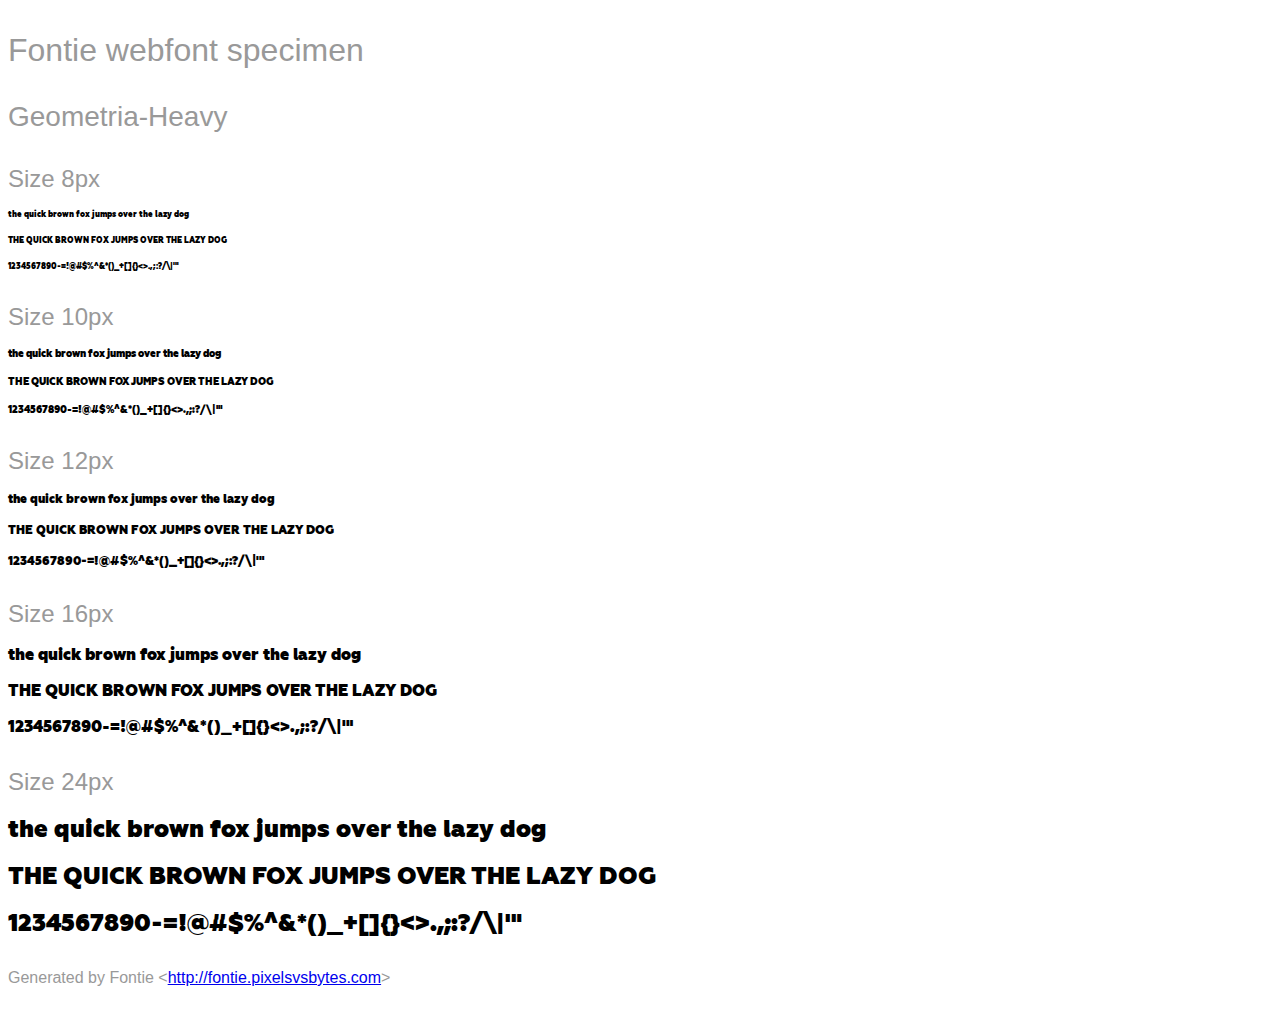
<file: fonts/Geometria-Heavy.html>
<html>
<head>
    <style>
        /* INFO We recommend to use @import or the link tag to include the
                font-face definition into your page.
           NOTE Some browsers block access to CSS rules in external files if the
                page is not loaded via HTTP. Therefore the Font Smoothie script
                will not work if you open this page as a local file. */
        @import url('Geometria.css');

        /* INFO Just some other styles to beautify the page ;) */
        body {
            font-family: sans-serif;
            color: #999;
            white-space: nowrap;
        }
        h1 {
            font-size: 2rem;
            font-weight: normal;
            margin: 2rem 0 1rem 0;
        }
        h2 {
            font-size: 1.75rem;
            font-weight: normal;
            margin: 2rem 0 1rem 0;
        }
        h3 {
            font-size: 1.5rem;
            font-weight: normal;
            margin: 2rem 0 1rem 0;
        }
        p {
            margin: 2rem 0;
        }
        div p {
            font-family: 'Geometria';
            font-weight: 900;
            font-style: normal;
            color: #000;
            margin: 1rem 0;
        }
    </style>
    <title>Geometria &mdash; Fontie webfont specimen</title>
</head>

<body>
    <h1>Fontie webfont specimen</h1>
    <h2>Geometria-Heavy</h2>
    <div style="font-size:8px">
        <h3>Size 8px</h3>
        <p>the quick brown fox jumps over the lazy dog</p>
        <p>THE QUICK BROWN FOX JUMPS OVER THE LAZY DOG</p>
        <p>1234567890-=!@#$%^&amp;*()_+[]{}&lt;&gt;.,;:?/\|'"</p>
    </div>
    <div style="font-size:10px">
        <h3>Size 10px</h3>
        <p>the quick brown fox jumps over the lazy dog</p>
        <p>THE QUICK BROWN FOX JUMPS OVER THE LAZY DOG</p>
        <p>1234567890-=!@#$%^&amp;*()_+[]{}&lt;&gt;.,;:?/\|'"</p>
    </div>
    <div style="font-size:12px">
        <h3>Size 12px</h3>
        <p>the quick brown fox jumps over the lazy dog</p>
        <p>THE QUICK BROWN FOX JUMPS OVER THE LAZY DOG</p>
        <p>1234567890-=!@#$%^&amp;*()_+[]{}&lt;&gt;.,;:?/\|'"</p>
    </div>
    <div style="font-size:16px">
        <h3>Size 16px</h3>
        <p>the quick brown fox jumps over the lazy dog</p>
        <p>THE QUICK BROWN FOX JUMPS OVER THE LAZY DOG</p>
        <p>1234567890-=!@#$%^&amp;*()_+[]{}&lt;&gt;.,;:?/\|'"</p>
    </div>
    <div style="font-size:24px">
        <h3>Size 24px</h3>
        <p>the quick brown fox jumps over the lazy dog</p>
        <p>THE QUICK BROWN FOX JUMPS OVER THE LAZY DOG</p>
        <p>1234567890-=!@#$%^&amp;*()_+[]{}&lt;&gt;.,;:?/\|'"</p>
    </div>
    <p>Generated by Fontie &lt;<a href="http://fontie.pixelsvsbytes.com">http://fontie.pixelsvsbytes.com</a>&gt;</p>
</body>

</html>
</file>
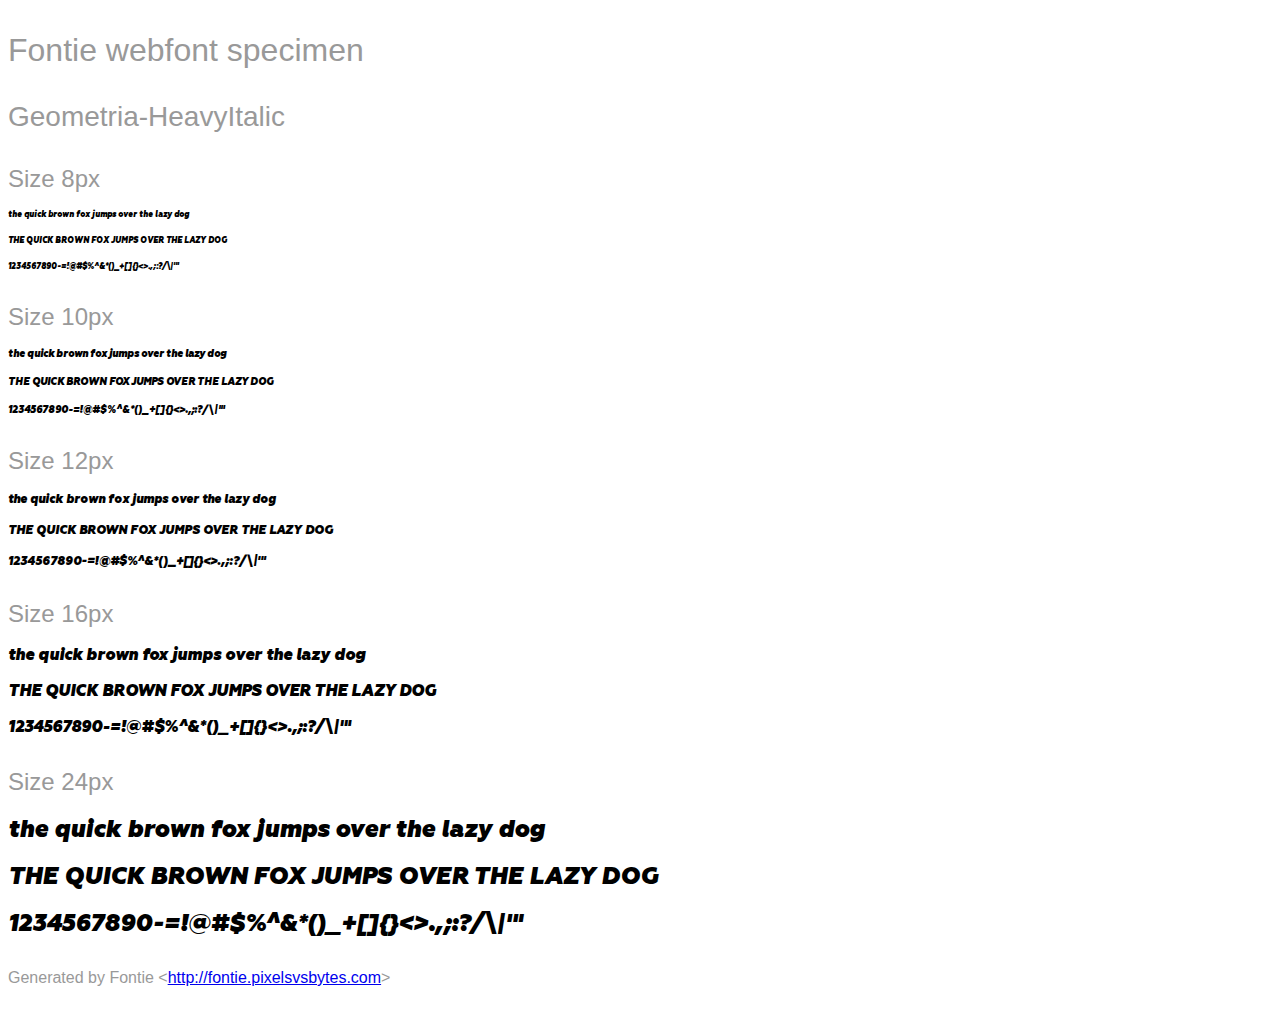
<file: fonts/Geometria-HeavyItalic.html>
<html>
<head>
    <style>
        /* INFO We recommend to use @import or the link tag to include the
                font-face definition into your page.
           NOTE Some browsers block access to CSS rules in external files if the
                page is not loaded via HTTP. Therefore the Font Smoothie script
                will not work if you open this page as a local file. */
        @import url('Geometria.css');

        /* INFO Just some other styles to beautify the page ;) */
        body {
            font-family: sans-serif;
            color: #999;
            white-space: nowrap;
        }
        h1 {
            font-size: 2rem;
            font-weight: normal;
            margin: 2rem 0 1rem 0;
        }
        h2 {
            font-size: 1.75rem;
            font-weight: normal;
            margin: 2rem 0 1rem 0;
        }
        h3 {
            font-size: 1.5rem;
            font-weight: normal;
            margin: 2rem 0 1rem 0;
        }
        p {
            margin: 2rem 0;
        }
        div p {
            font-family: 'Geometria';
            font-weight: 900;
            font-style: italic;
            color: #000;
            margin: 1rem 0;
        }
    </style>
    <title>Geometria &mdash; Fontie webfont specimen</title>
</head>

<body>
    <h1>Fontie webfont specimen</h1>
    <h2>Geometria-HeavyItalic</h2>
    <div style="font-size:8px">
        <h3>Size 8px</h3>
        <p>the quick brown fox jumps over the lazy dog</p>
        <p>THE QUICK BROWN FOX JUMPS OVER THE LAZY DOG</p>
        <p>1234567890-=!@#$%^&amp;*()_+[]{}&lt;&gt;.,;:?/\|'"</p>
    </div>
    <div style="font-size:10px">
        <h3>Size 10px</h3>
        <p>the quick brown fox jumps over the lazy dog</p>
        <p>THE QUICK BROWN FOX JUMPS OVER THE LAZY DOG</p>
        <p>1234567890-=!@#$%^&amp;*()_+[]{}&lt;&gt;.,;:?/\|'"</p>
    </div>
    <div style="font-size:12px">
        <h3>Size 12px</h3>
        <p>the quick brown fox jumps over the lazy dog</p>
        <p>THE QUICK BROWN FOX JUMPS OVER THE LAZY DOG</p>
        <p>1234567890-=!@#$%^&amp;*()_+[]{}&lt;&gt;.,;:?/\|'"</p>
    </div>
    <div style="font-size:16px">
        <h3>Size 16px</h3>
        <p>the quick brown fox jumps over the lazy dog</p>
        <p>THE QUICK BROWN FOX JUMPS OVER THE LAZY DOG</p>
        <p>1234567890-=!@#$%^&amp;*()_+[]{}&lt;&gt;.,;:?/\|'"</p>
    </div>
    <div style="font-size:24px">
        <h3>Size 24px</h3>
        <p>the quick brown fox jumps over the lazy dog</p>
        <p>THE QUICK BROWN FOX JUMPS OVER THE LAZY DOG</p>
        <p>1234567890-=!@#$%^&amp;*()_+[]{}&lt;&gt;.,;:?/\|'"</p>
    </div>
    <p>Generated by Fontie &lt;<a href="http://fontie.pixelsvsbytes.com">http://fontie.pixelsvsbytes.com</a>&gt;</p>
</body>

</html>
</file>
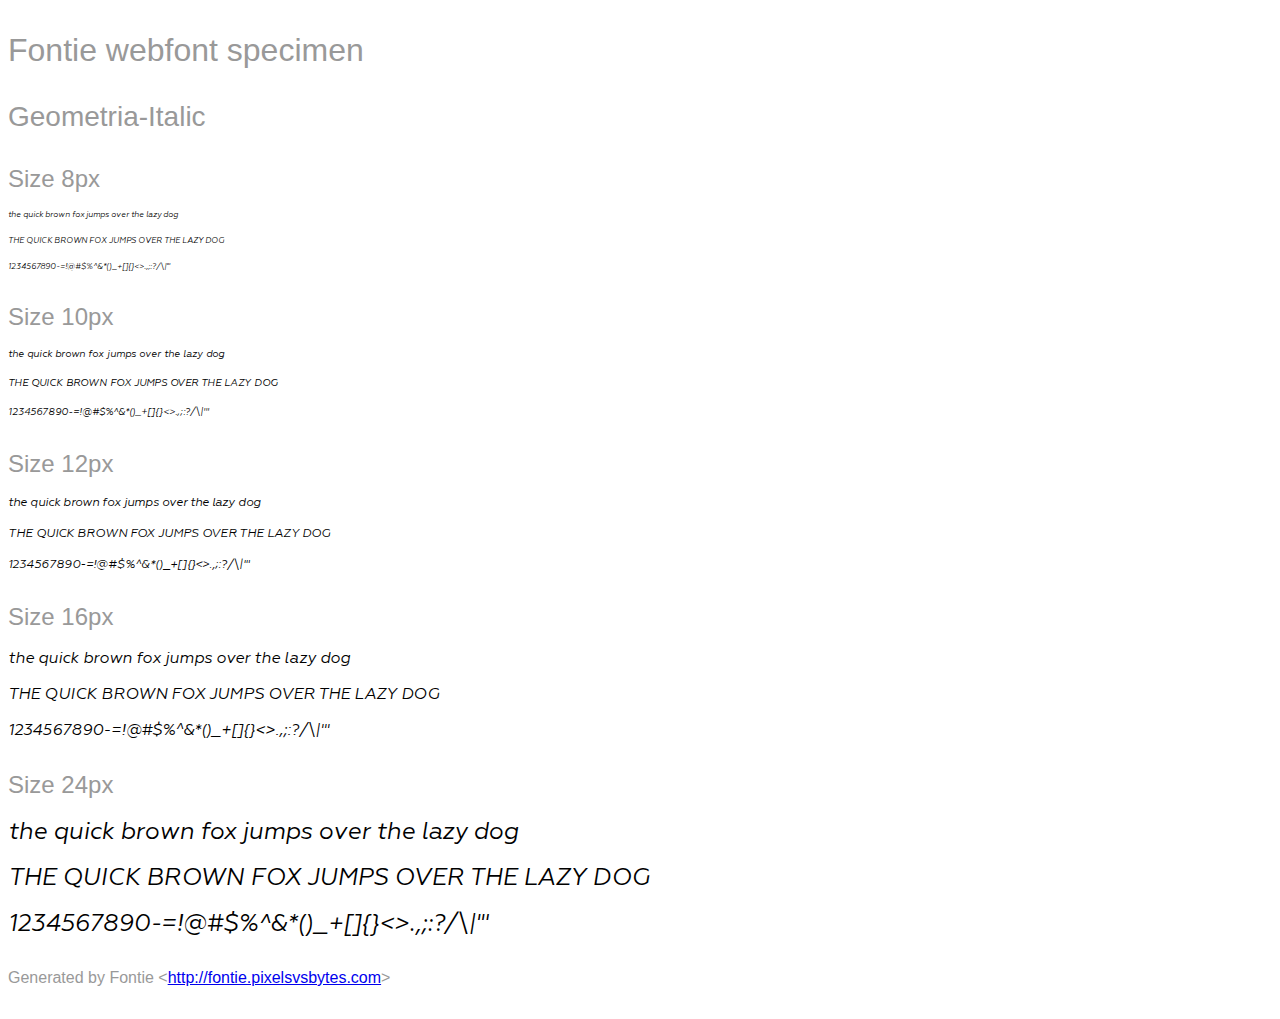
<file: fonts/Geometria-Italic.html>
<html>
<head>
    <style>
        /* INFO We recommend to use @import or the link tag to include the
                font-face definition into your page.
           NOTE Some browsers block access to CSS rules in external files if the
                page is not loaded via HTTP. Therefore the Font Smoothie script
                will not work if you open this page as a local file. */
        @import url('Geometria.css');

        /* INFO Just some other styles to beautify the page ;) */
        body {
            font-family: sans-serif;
            color: #999;
            white-space: nowrap;
        }
        h1 {
            font-size: 2rem;
            font-weight: normal;
            margin: 2rem 0 1rem 0;
        }
        h2 {
            font-size: 1.75rem;
            font-weight: normal;
            margin: 2rem 0 1rem 0;
        }
        h3 {
            font-size: 1.5rem;
            font-weight: normal;
            margin: 2rem 0 1rem 0;
        }
        p {
            margin: 2rem 0;
        }
        div p {
            font-family: 'Geometria';
            font-weight: 400;
            font-style: italic;
            color: #000;
            margin: 1rem 0;
        }
    </style>
    <title>Geometria &mdash; Fontie webfont specimen</title>
</head>

<body>
    <h1>Fontie webfont specimen</h1>
    <h2>Geometria-Italic</h2>
    <div style="font-size:8px">
        <h3>Size 8px</h3>
        <p>the quick brown fox jumps over the lazy dog</p>
        <p>THE QUICK BROWN FOX JUMPS OVER THE LAZY DOG</p>
        <p>1234567890-=!@#$%^&amp;*()_+[]{}&lt;&gt;.,;:?/\|'"</p>
    </div>
    <div style="font-size:10px">
        <h3>Size 10px</h3>
        <p>the quick brown fox jumps over the lazy dog</p>
        <p>THE QUICK BROWN FOX JUMPS OVER THE LAZY DOG</p>
        <p>1234567890-=!@#$%^&amp;*()_+[]{}&lt;&gt;.,;:?/\|'"</p>
    </div>
    <div style="font-size:12px">
        <h3>Size 12px</h3>
        <p>the quick brown fox jumps over the lazy dog</p>
        <p>THE QUICK BROWN FOX JUMPS OVER THE LAZY DOG</p>
        <p>1234567890-=!@#$%^&amp;*()_+[]{}&lt;&gt;.,;:?/\|'"</p>
    </div>
    <div style="font-size:16px">
        <h3>Size 16px</h3>
        <p>the quick brown fox jumps over the lazy dog</p>
        <p>THE QUICK BROWN FOX JUMPS OVER THE LAZY DOG</p>
        <p>1234567890-=!@#$%^&amp;*()_+[]{}&lt;&gt;.,;:?/\|'"</p>
    </div>
    <div style="font-size:24px">
        <h3>Size 24px</h3>
        <p>the quick brown fox jumps over the lazy dog</p>
        <p>THE QUICK BROWN FOX JUMPS OVER THE LAZY DOG</p>
        <p>1234567890-=!@#$%^&amp;*()_+[]{}&lt;&gt;.,;:?/\|'"</p>
    </div>
    <p>Generated by Fontie &lt;<a href="http://fontie.pixelsvsbytes.com">http://fontie.pixelsvsbytes.com</a>&gt;</p>
</body>

</html>
</file>
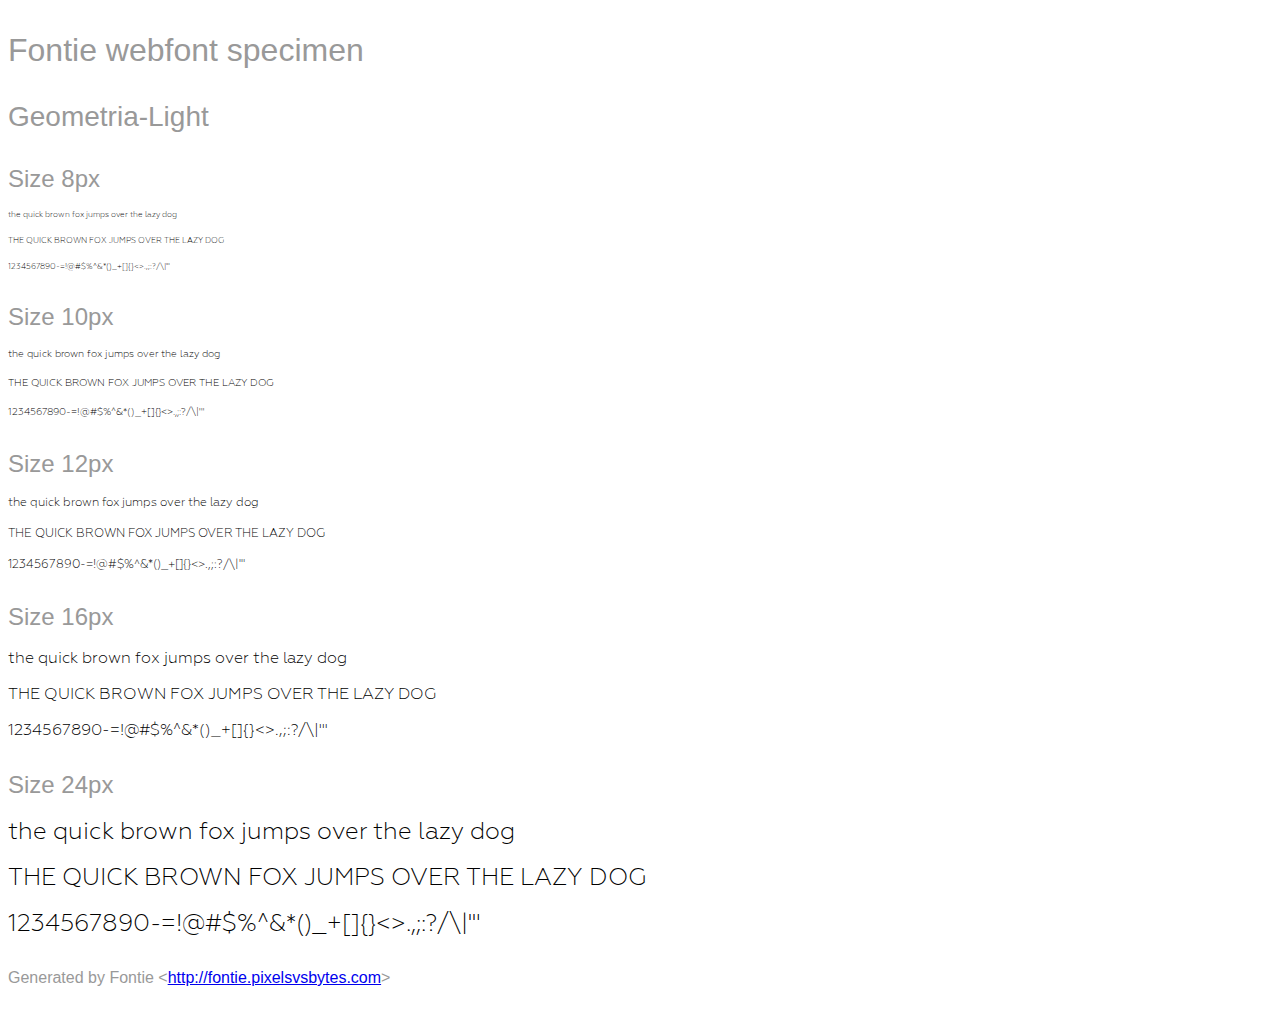
<file: fonts/Geometria-Light.html>
<html>
<head>
    <style>
        /* INFO We recommend to use @import or the link tag to include the
                font-face definition into your page.
           NOTE Some browsers block access to CSS rules in external files if the
                page is not loaded via HTTP. Therefore the Font Smoothie script
                will not work if you open this page as a local file. */
        @import url('Geometria.css');

        /* INFO Just some other styles to beautify the page ;) */
        body {
            font-family: sans-serif;
            color: #999;
            white-space: nowrap;
        }
        h1 {
            font-size: 2rem;
            font-weight: normal;
            margin: 2rem 0 1rem 0;
        }
        h2 {
            font-size: 1.75rem;
            font-weight: normal;
            margin: 2rem 0 1rem 0;
        }
        h3 {
            font-size: 1.5rem;
            font-weight: normal;
            margin: 2rem 0 1rem 0;
        }
        p {
            margin: 2rem 0;
        }
        div p {
            font-family: 'Geometria';
            font-weight: 300;
            font-style: normal;
            color: #000;
            margin: 1rem 0;
        }
    </style>
    <title>Geometria &mdash; Fontie webfont specimen</title>
</head>

<body>
    <h1>Fontie webfont specimen</h1>
    <h2>Geometria-Light</h2>
    <div style="font-size:8px">
        <h3>Size 8px</h3>
        <p>the quick brown fox jumps over the lazy dog</p>
        <p>THE QUICK BROWN FOX JUMPS OVER THE LAZY DOG</p>
        <p>1234567890-=!@#$%^&amp;*()_+[]{}&lt;&gt;.,;:?/\|'"</p>
    </div>
    <div style="font-size:10px">
        <h3>Size 10px</h3>
        <p>the quick brown fox jumps over the lazy dog</p>
        <p>THE QUICK BROWN FOX JUMPS OVER THE LAZY DOG</p>
        <p>1234567890-=!@#$%^&amp;*()_+[]{}&lt;&gt;.,;:?/\|'"</p>
    </div>
    <div style="font-size:12px">
        <h3>Size 12px</h3>
        <p>the quick brown fox jumps over the lazy dog</p>
        <p>THE QUICK BROWN FOX JUMPS OVER THE LAZY DOG</p>
        <p>1234567890-=!@#$%^&amp;*()_+[]{}&lt;&gt;.,;:?/\|'"</p>
    </div>
    <div style="font-size:16px">
        <h3>Size 16px</h3>
        <p>the quick brown fox jumps over the lazy dog</p>
        <p>THE QUICK BROWN FOX JUMPS OVER THE LAZY DOG</p>
        <p>1234567890-=!@#$%^&amp;*()_+[]{}&lt;&gt;.,;:?/\|'"</p>
    </div>
    <div style="font-size:24px">
        <h3>Size 24px</h3>
        <p>the quick brown fox jumps over the lazy dog</p>
        <p>THE QUICK BROWN FOX JUMPS OVER THE LAZY DOG</p>
        <p>1234567890-=!@#$%^&amp;*()_+[]{}&lt;&gt;.,;:?/\|'"</p>
    </div>
    <p>Generated by Fontie &lt;<a href="http://fontie.pixelsvsbytes.com">http://fontie.pixelsvsbytes.com</a>&gt;</p>
</body>

</html>
</file>
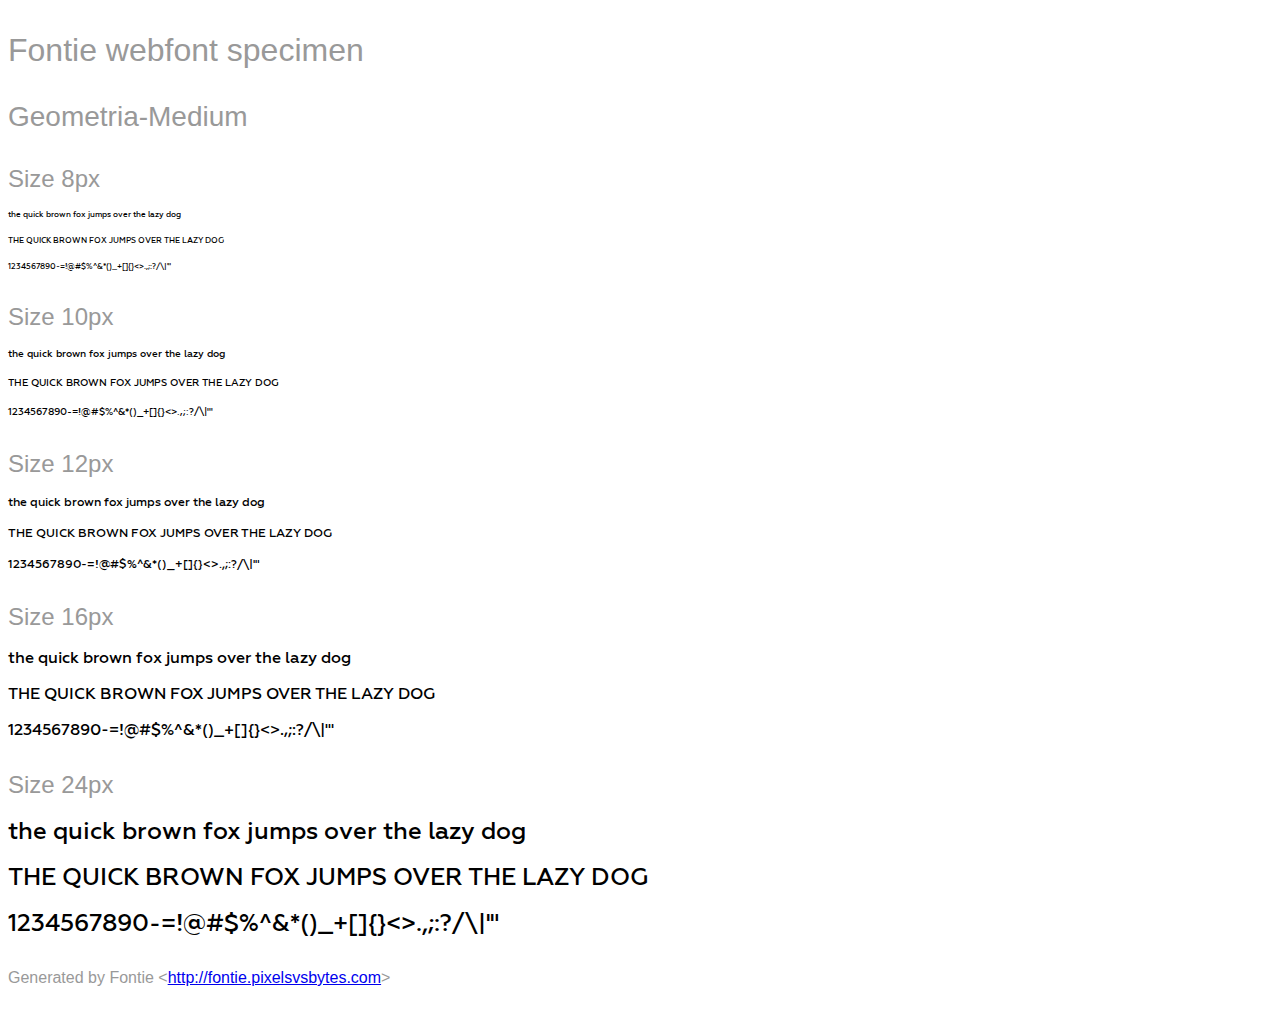
<file: fonts/Geometria-Medium.html>
<html>
<head>
    <style>
        /* INFO We recommend to use @import or the link tag to include the
                font-face definition into your page.
           NOTE Some browsers block access to CSS rules in external files if the
                page is not loaded via HTTP. Therefore the Font Smoothie script
                will not work if you open this page as a local file. */
        @import url('Geometria.css');

        /* INFO Just some other styles to beautify the page ;) */
        body {
            font-family: sans-serif;
            color: #999;
            white-space: nowrap;
        }
        h1 {
            font-size: 2rem;
            font-weight: normal;
            margin: 2rem 0 1rem 0;
        }
        h2 {
            font-size: 1.75rem;
            font-weight: normal;
            margin: 2rem 0 1rem 0;
        }
        h3 {
            font-size: 1.5rem;
            font-weight: normal;
            margin: 2rem 0 1rem 0;
        }
        p {
            margin: 2rem 0;
        }
        div p {
            font-family: 'Geometria';
            font-weight: 500;
            font-style: normal;
            color: #000;
            margin: 1rem 0;
        }
    </style>
    <title>Geometria &mdash; Fontie webfont specimen</title>
</head>

<body>
    <h1>Fontie webfont specimen</h1>
    <h2>Geometria-Medium</h2>
    <div style="font-size:8px">
        <h3>Size 8px</h3>
        <p>the quick brown fox jumps over the lazy dog</p>
        <p>THE QUICK BROWN FOX JUMPS OVER THE LAZY DOG</p>
        <p>1234567890-=!@#$%^&amp;*()_+[]{}&lt;&gt;.,;:?/\|'"</p>
    </div>
    <div style="font-size:10px">
        <h3>Size 10px</h3>
        <p>the quick brown fox jumps over the lazy dog</p>
        <p>THE QUICK BROWN FOX JUMPS OVER THE LAZY DOG</p>
        <p>1234567890-=!@#$%^&amp;*()_+[]{}&lt;&gt;.,;:?/\|'"</p>
    </div>
    <div style="font-size:12px">
        <h3>Size 12px</h3>
        <p>the quick brown fox jumps over the lazy dog</p>
        <p>THE QUICK BROWN FOX JUMPS OVER THE LAZY DOG</p>
        <p>1234567890-=!@#$%^&amp;*()_+[]{}&lt;&gt;.,;:?/\|'"</p>
    </div>
    <div style="font-size:16px">
        <h3>Size 16px</h3>
        <p>the quick brown fox jumps over the lazy dog</p>
        <p>THE QUICK BROWN FOX JUMPS OVER THE LAZY DOG</p>
        <p>1234567890-=!@#$%^&amp;*()_+[]{}&lt;&gt;.,;:?/\|'"</p>
    </div>
    <div style="font-size:24px">
        <h3>Size 24px</h3>
        <p>the quick brown fox jumps over the lazy dog</p>
        <p>THE QUICK BROWN FOX JUMPS OVER THE LAZY DOG</p>
        <p>1234567890-=!@#$%^&amp;*()_+[]{}&lt;&gt;.,;:?/\|'"</p>
    </div>
    <p>Generated by Fontie &lt;<a href="http://fontie.pixelsvsbytes.com">http://fontie.pixelsvsbytes.com</a>&gt;</p>
</body>

</html>
</file>
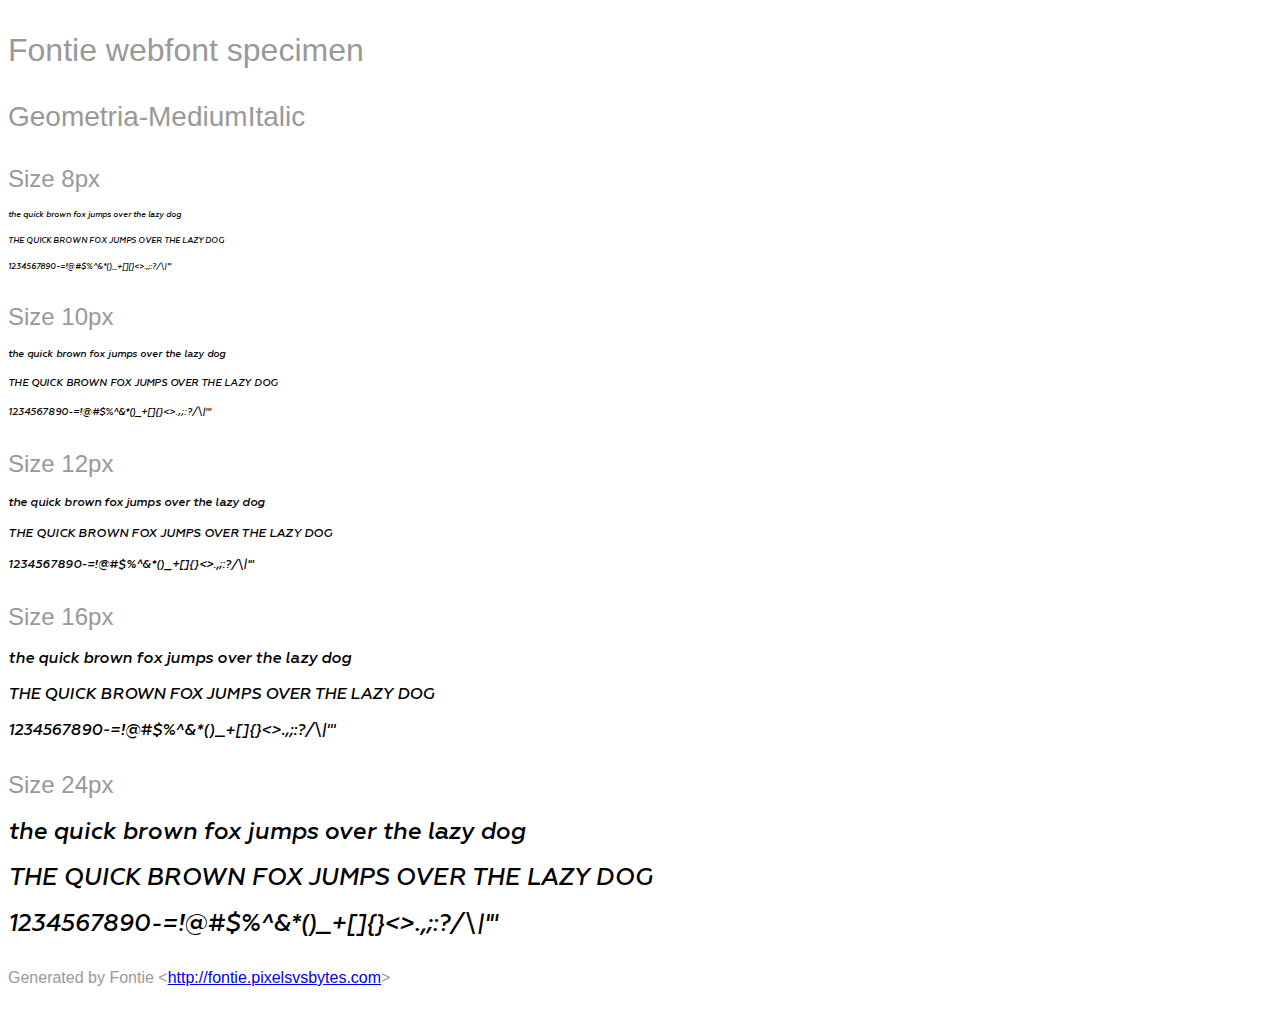
<file: fonts/Geometria-MediumItalic.html>
<html>
<head>
    <style>
        /* INFO We recommend to use @import or the link tag to include the
                font-face definition into your page.
           NOTE Some browsers block access to CSS rules in external files if the
                page is not loaded via HTTP. Therefore the Font Smoothie script
                will not work if you open this page as a local file. */
        @import url('Geometria.css');

        /* INFO Just some other styles to beautify the page ;) */
        body {
            font-family: sans-serif;
            color: #999;
            white-space: nowrap;
        }
        h1 {
            font-size: 2rem;
            font-weight: normal;
            margin: 2rem 0 1rem 0;
        }
        h2 {
            font-size: 1.75rem;
            font-weight: normal;
            margin: 2rem 0 1rem 0;
        }
        h3 {
            font-size: 1.5rem;
            font-weight: normal;
            margin: 2rem 0 1rem 0;
        }
        p {
            margin: 2rem 0;
        }
        div p {
            font-family: 'Geometria';
            font-weight: 500;
            font-style: italic;
            color: #000;
            margin: 1rem 0;
        }
    </style>
    <title>Geometria &mdash; Fontie webfont specimen</title>
</head>

<body>
    <h1>Fontie webfont specimen</h1>
    <h2>Geometria-MediumItalic</h2>
    <div style="font-size:8px">
        <h3>Size 8px</h3>
        <p>the quick brown fox jumps over the lazy dog</p>
        <p>THE QUICK BROWN FOX JUMPS OVER THE LAZY DOG</p>
        <p>1234567890-=!@#$%^&amp;*()_+[]{}&lt;&gt;.,;:?/\|'"</p>
    </div>
    <div style="font-size:10px">
        <h3>Size 10px</h3>
        <p>the quick brown fox jumps over the lazy dog</p>
        <p>THE QUICK BROWN FOX JUMPS OVER THE LAZY DOG</p>
        <p>1234567890-=!@#$%^&amp;*()_+[]{}&lt;&gt;.,;:?/\|'"</p>
    </div>
    <div style="font-size:12px">
        <h3>Size 12px</h3>
        <p>the quick brown fox jumps over the lazy dog</p>
        <p>THE QUICK BROWN FOX JUMPS OVER THE LAZY DOG</p>
        <p>1234567890-=!@#$%^&amp;*()_+[]{}&lt;&gt;.,;:?/\|'"</p>
    </div>
    <div style="font-size:16px">
        <h3>Size 16px</h3>
        <p>the quick brown fox jumps over the lazy dog</p>
        <p>THE QUICK BROWN FOX JUMPS OVER THE LAZY DOG</p>
        <p>1234567890-=!@#$%^&amp;*()_+[]{}&lt;&gt;.,;:?/\|'"</p>
    </div>
    <div style="font-size:24px">
        <h3>Size 24px</h3>
        <p>the quick brown fox jumps over the lazy dog</p>
        <p>THE QUICK BROWN FOX JUMPS OVER THE LAZY DOG</p>
        <p>1234567890-=!@#$%^&amp;*()_+[]{}&lt;&gt;.,;:?/\|'"</p>
    </div>
    <p>Generated by Fontie &lt;<a href="http://fontie.pixelsvsbytes.com">http://fontie.pixelsvsbytes.com</a>&gt;</p>
</body>

</html>
</file>
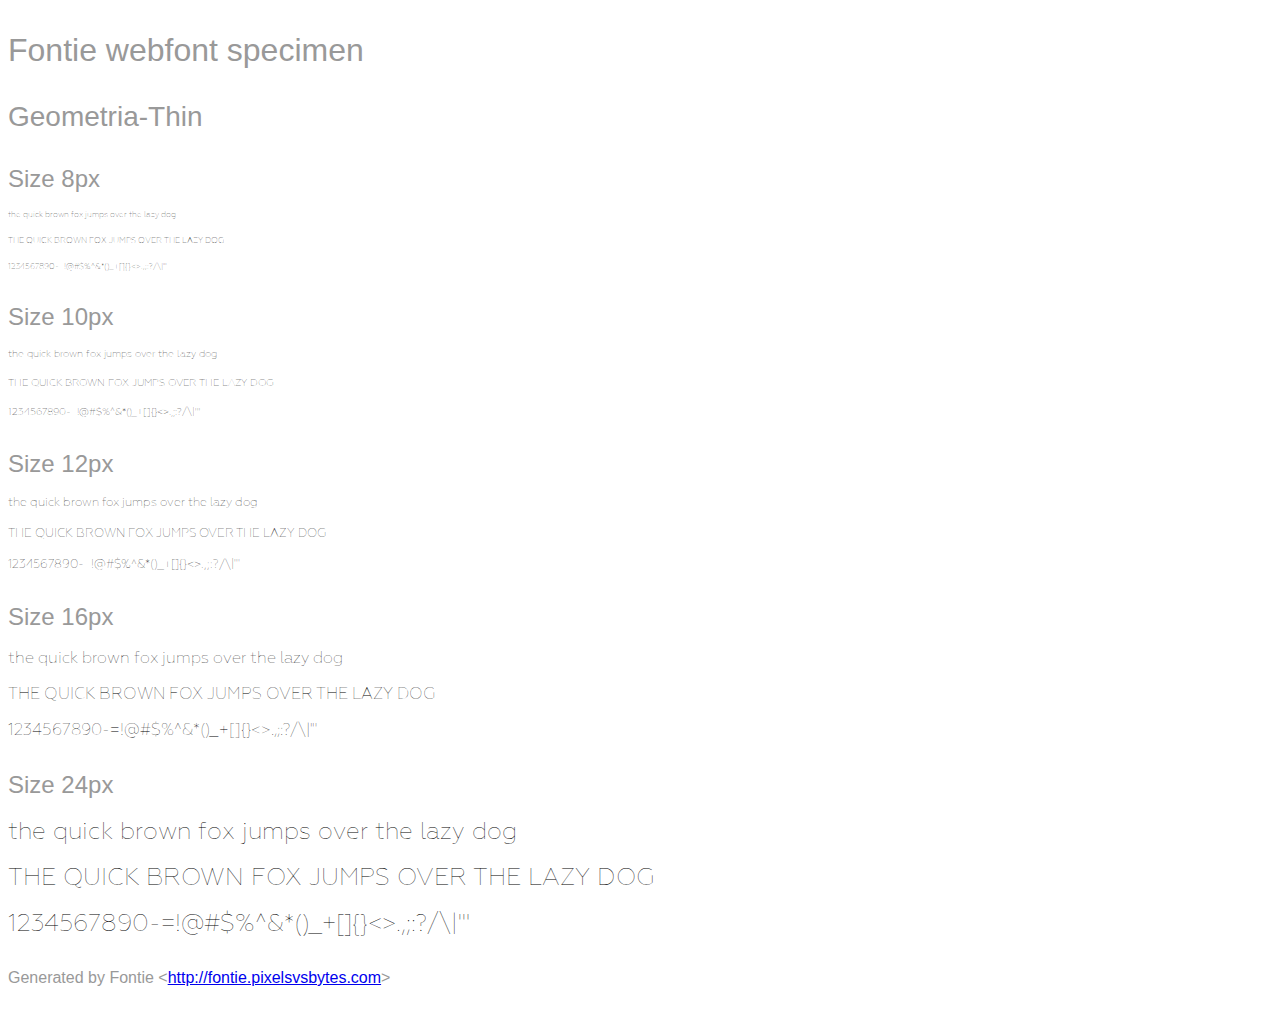
<file: fonts/Geometria-Thin.html>
<html>
<head>
    <style>
        /* INFO We recommend to use @import or the link tag to include the
                font-face definition into your page.
           NOTE Some browsers block access to CSS rules in external files if the
                page is not loaded via HTTP. Therefore the Font Smoothie script
                will not work if you open this page as a local file. */
        @import url('Geometria.css');

        /* INFO Just some other styles to beautify the page ;) */
        body {
            font-family: sans-serif;
            color: #999;
            white-space: nowrap;
        }
        h1 {
            font-size: 2rem;
            font-weight: normal;
            margin: 2rem 0 1rem 0;
        }
        h2 {
            font-size: 1.75rem;
            font-weight: normal;
            margin: 2rem 0 1rem 0;
        }
        h3 {
            font-size: 1.5rem;
            font-weight: normal;
            margin: 2rem 0 1rem 0;
        }
        p {
            margin: 2rem 0;
        }
        div p {
            font-family: 'Geometria';
            font-weight: 100;
            font-style: normal;
            color: #000;
            margin: 1rem 0;
        }
    </style>
    <title>Geometria &mdash; Fontie webfont specimen</title>
</head>

<body>
    <h1>Fontie webfont specimen</h1>
    <h2>Geometria-Thin</h2>
    <div style="font-size:8px">
        <h3>Size 8px</h3>
        <p>the quick brown fox jumps over the lazy dog</p>
        <p>THE QUICK BROWN FOX JUMPS OVER THE LAZY DOG</p>
        <p>1234567890-=!@#$%^&amp;*()_+[]{}&lt;&gt;.,;:?/\|'"</p>
    </div>
    <div style="font-size:10px">
        <h3>Size 10px</h3>
        <p>the quick brown fox jumps over the lazy dog</p>
        <p>THE QUICK BROWN FOX JUMPS OVER THE LAZY DOG</p>
        <p>1234567890-=!@#$%^&amp;*()_+[]{}&lt;&gt;.,;:?/\|'"</p>
    </div>
    <div style="font-size:12px">
        <h3>Size 12px</h3>
        <p>the quick brown fox jumps over the lazy dog</p>
        <p>THE QUICK BROWN FOX JUMPS OVER THE LAZY DOG</p>
        <p>1234567890-=!@#$%^&amp;*()_+[]{}&lt;&gt;.,;:?/\|'"</p>
    </div>
    <div style="font-size:16px">
        <h3>Size 16px</h3>
        <p>the quick brown fox jumps over the lazy dog</p>
        <p>THE QUICK BROWN FOX JUMPS OVER THE LAZY DOG</p>
        <p>1234567890-=!@#$%^&amp;*()_+[]{}&lt;&gt;.,;:?/\|'"</p>
    </div>
    <div style="font-size:24px">
        <h3>Size 24px</h3>
        <p>the quick brown fox jumps over the lazy dog</p>
        <p>THE QUICK BROWN FOX JUMPS OVER THE LAZY DOG</p>
        <p>1234567890-=!@#$%^&amp;*()_+[]{}&lt;&gt;.,;:?/\|'"</p>
    </div>
    <p>Generated by Fontie &lt;<a href="http://fontie.pixelsvsbytes.com">http://fontie.pixelsvsbytes.com</a>&gt;</p>
</body>

</html>
</file>
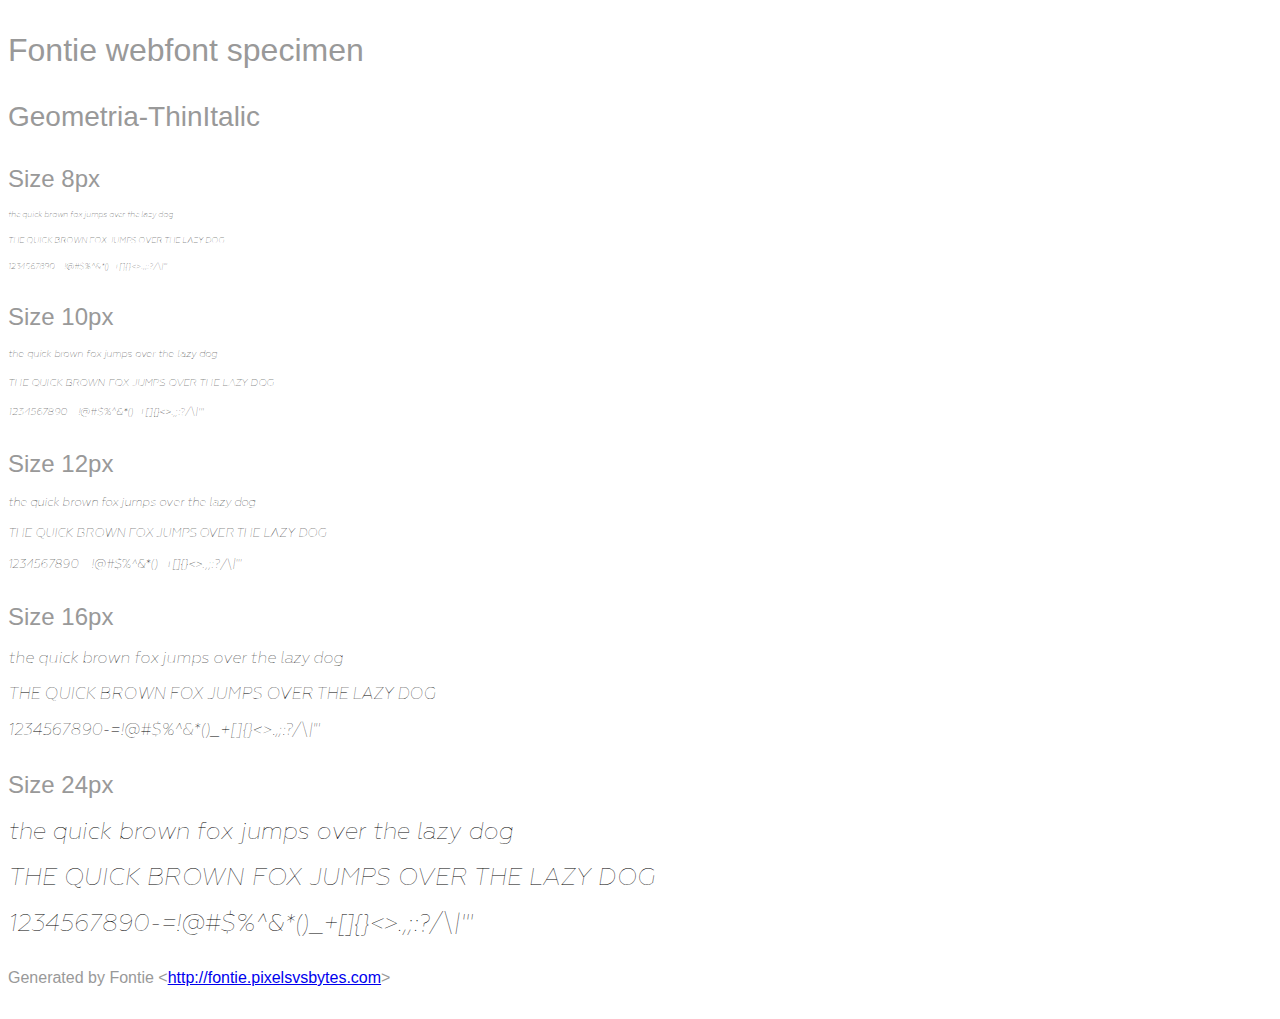
<file: fonts/Geometria-ThinItalic.html>
<html>
<head>
    <style>
        /* INFO We recommend to use @import or the link tag to include the
                font-face definition into your page.
           NOTE Some browsers block access to CSS rules in external files if the
                page is not loaded via HTTP. Therefore the Font Smoothie script
                will not work if you open this page as a local file. */
        @import url('Geometria.css');

        /* INFO Just some other styles to beautify the page ;) */
        body {
            font-family: sans-serif;
            color: #999;
            white-space: nowrap;
        }
        h1 {
            font-size: 2rem;
            font-weight: normal;
            margin: 2rem 0 1rem 0;
        }
        h2 {
            font-size: 1.75rem;
            font-weight: normal;
            margin: 2rem 0 1rem 0;
        }
        h3 {
            font-size: 1.5rem;
            font-weight: normal;
            margin: 2rem 0 1rem 0;
        }
        p {
            margin: 2rem 0;
        }
        div p {
            font-family: 'Geometria';
            font-weight: 100;
            font-style: italic;
            color: #000;
            margin: 1rem 0;
        }
    </style>
    <title>Geometria &mdash; Fontie webfont specimen</title>
</head>

<body>
    <h1>Fontie webfont specimen</h1>
    <h2>Geometria-ThinItalic</h2>
    <div style="font-size:8px">
        <h3>Size 8px</h3>
        <p>the quick brown fox jumps over the lazy dog</p>
        <p>THE QUICK BROWN FOX JUMPS OVER THE LAZY DOG</p>
        <p>1234567890-=!@#$%^&amp;*()_+[]{}&lt;&gt;.,;:?/\|'"</p>
    </div>
    <div style="font-size:10px">
        <h3>Size 10px</h3>
        <p>the quick brown fox jumps over the lazy dog</p>
        <p>THE QUICK BROWN FOX JUMPS OVER THE LAZY DOG</p>
        <p>1234567890-=!@#$%^&amp;*()_+[]{}&lt;&gt;.,;:?/\|'"</p>
    </div>
    <div style="font-size:12px">
        <h3>Size 12px</h3>
        <p>the quick brown fox jumps over the lazy dog</p>
        <p>THE QUICK BROWN FOX JUMPS OVER THE LAZY DOG</p>
        <p>1234567890-=!@#$%^&amp;*()_+[]{}&lt;&gt;.,;:?/\|'"</p>
    </div>
    <div style="font-size:16px">
        <h3>Size 16px</h3>
        <p>the quick brown fox jumps over the lazy dog</p>
        <p>THE QUICK BROWN FOX JUMPS OVER THE LAZY DOG</p>
        <p>1234567890-=!@#$%^&amp;*()_+[]{}&lt;&gt;.,;:?/\|'"</p>
    </div>
    <div style="font-size:24px">
        <h3>Size 24px</h3>
        <p>the quick brown fox jumps over the lazy dog</p>
        <p>THE QUICK BROWN FOX JUMPS OVER THE LAZY DOG</p>
        <p>1234567890-=!@#$%^&amp;*()_+[]{}&lt;&gt;.,;:?/\|'"</p>
    </div>
    <p>Generated by Fontie &lt;<a href="http://fontie.pixelsvsbytes.com">http://fontie.pixelsvsbytes.com</a>&gt;</p>
</body>

</html>
</file>
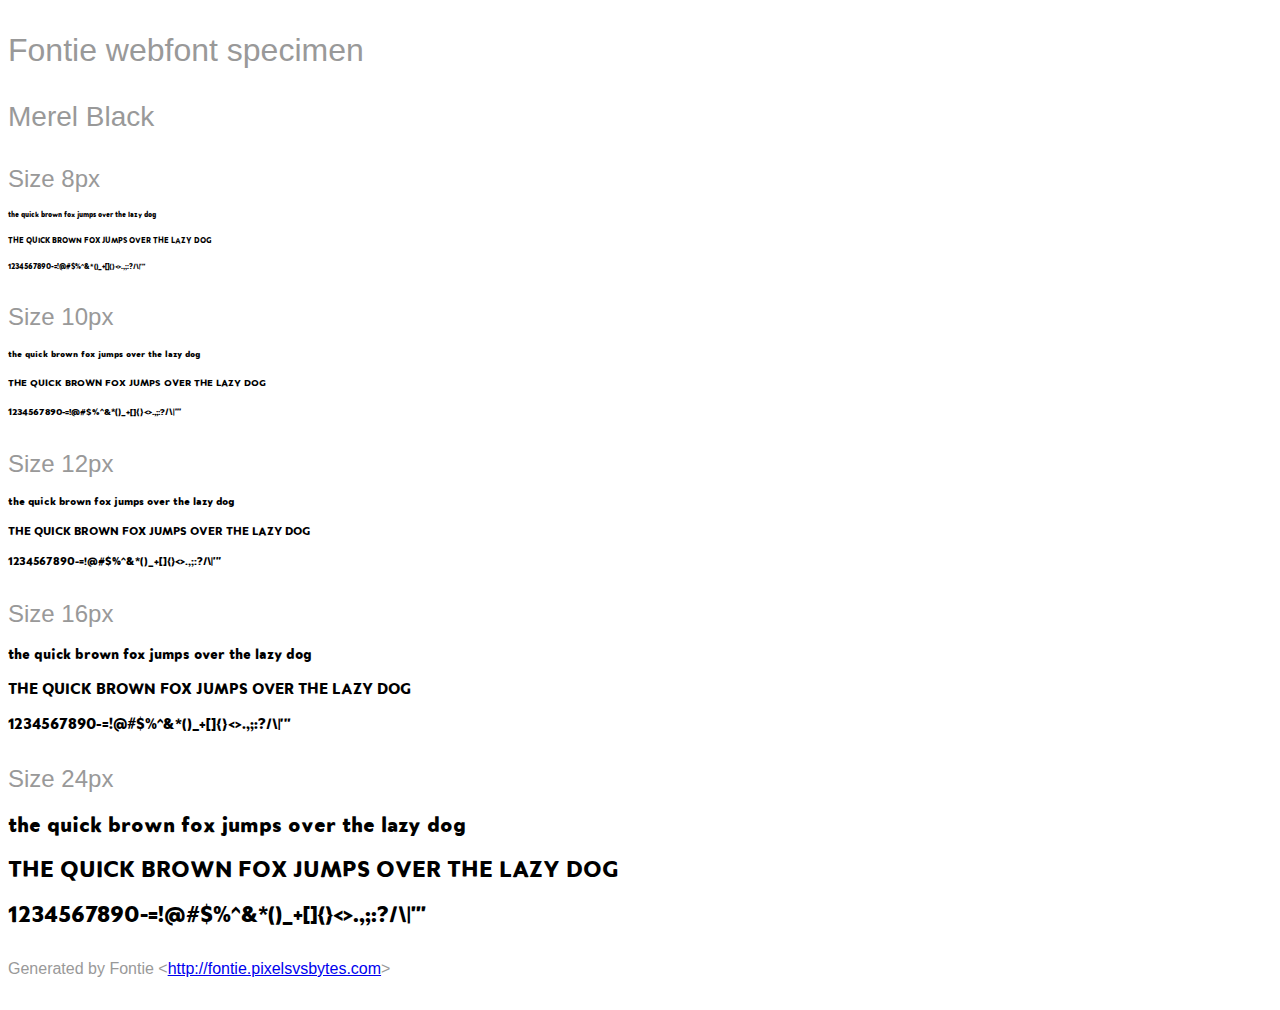
<file: fonts/Merel Black.html>
<html>
<head>
    <style>
        /* INFO We recommend to use @import or the link tag to include the
                font-face definition into your page.
           NOTE Some browsers block access to CSS rules in external files if the
                page is not loaded via HTTP. Therefore the Font Smoothie script
                will not work if you open this page as a local file. */
        @import url('Merel Black.css');

        /* INFO Just some other styles to beautify the page ;) */
        body {
            font-family: sans-serif;
            color: #999;
            white-space: nowrap;
        }
        h1 {
            font-size: 2rem;
            font-weight: normal;
            margin: 2rem 0 1rem 0;
        }
        h2 {
            font-size: 1.75rem;
            font-weight: normal;
            margin: 2rem 0 1rem 0;
        }
        h3 {
            font-size: 1.5rem;
            font-weight: normal;
            margin: 2rem 0 1rem 0;
        }
        p {
            margin: 2rem 0;
        }
        div p {
            font-family: 'Merel Black';
            font-weight: 900;
            font-style: normal;
            color: #000;
            margin: 1rem 0;
        }
    </style>
    <title>Merel Black &mdash; Fontie webfont specimen</title>
</head>

<body>
    <h1>Fontie webfont specimen</h1>
    <h2>Merel Black</h2>
    <div style="font-size:8px">
        <h3>Size 8px</h3>
        <p>the quick brown fox jumps over the lazy dog</p>
        <p>THE QUICK BROWN FOX JUMPS OVER THE LAZY DOG</p>
        <p>1234567890-=!@#$%^&amp;*()_+[]{}&lt;&gt;.,;:?/\|'"</p>
    </div>
    <div style="font-size:10px">
        <h3>Size 10px</h3>
        <p>the quick brown fox jumps over the lazy dog</p>
        <p>THE QUICK BROWN FOX JUMPS OVER THE LAZY DOG</p>
        <p>1234567890-=!@#$%^&amp;*()_+[]{}&lt;&gt;.,;:?/\|'"</p>
    </div>
    <div style="font-size:12px">
        <h3>Size 12px</h3>
        <p>the quick brown fox jumps over the lazy dog</p>
        <p>THE QUICK BROWN FOX JUMPS OVER THE LAZY DOG</p>
        <p>1234567890-=!@#$%^&amp;*()_+[]{}&lt;&gt;.,;:?/\|'"</p>
    </div>
    <div style="font-size:16px">
        <h3>Size 16px</h3>
        <p>the quick brown fox jumps over the lazy dog</p>
        <p>THE QUICK BROWN FOX JUMPS OVER THE LAZY DOG</p>
        <p>1234567890-=!@#$%^&amp;*()_+[]{}&lt;&gt;.,;:?/\|'"</p>
    </div>
    <div style="font-size:24px">
        <h3>Size 24px</h3>
        <p>the quick brown fox jumps over the lazy dog</p>
        <p>THE QUICK BROWN FOX JUMPS OVER THE LAZY DOG</p>
        <p>1234567890-=!@#$%^&amp;*()_+[]{}&lt;&gt;.,;:?/\|'"</p>
    </div>
    <p>Generated by Fontie &lt;<a href="http://fontie.pixelsvsbytes.com">http://fontie.pixelsvsbytes.com</a>&gt;</p>
</body>

</html>
</file>
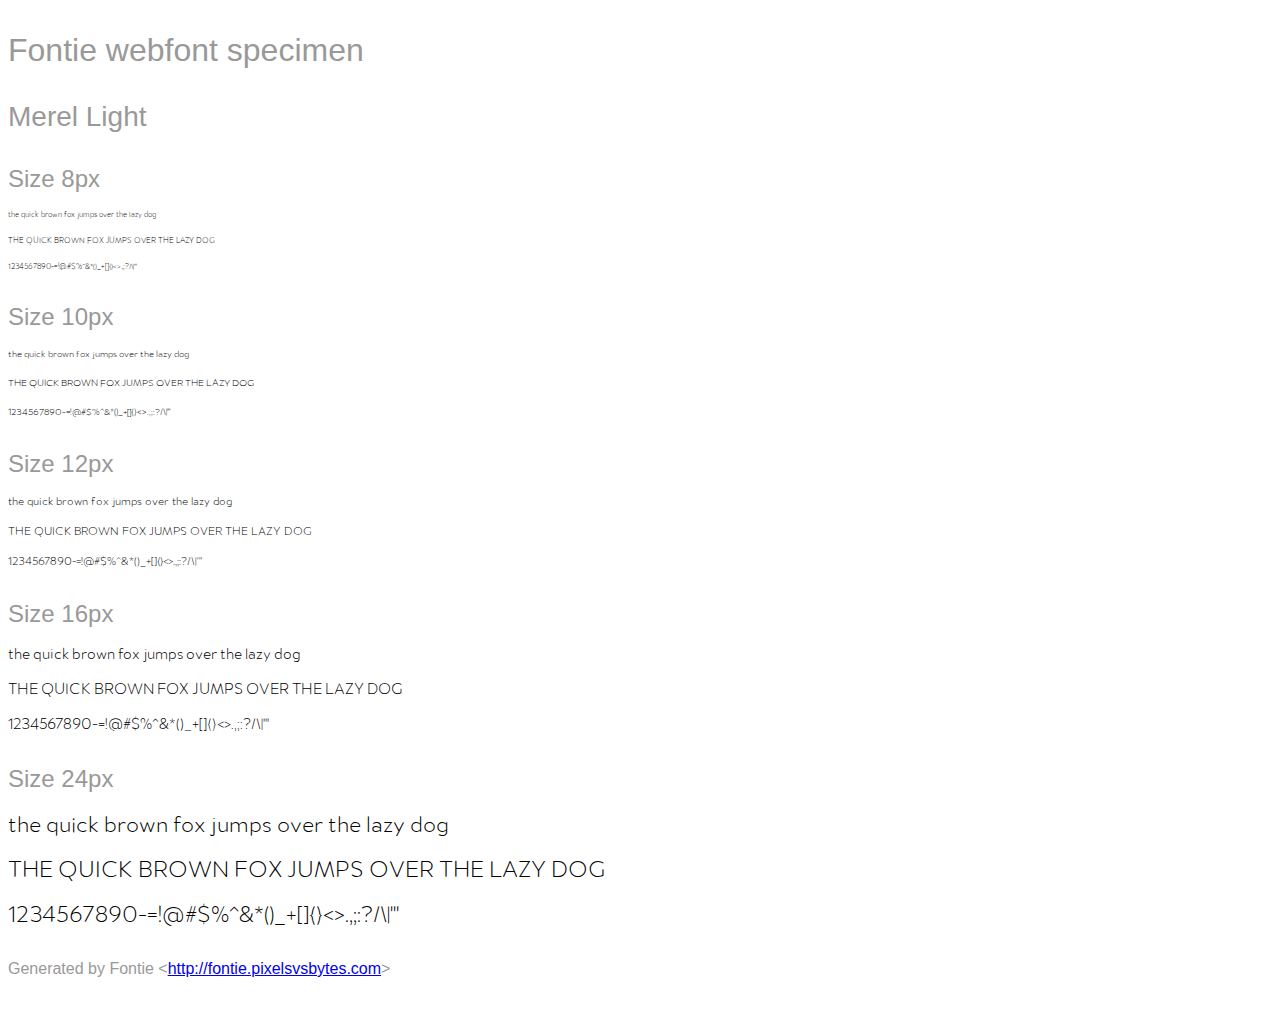
<file: fonts/Merel Light.html>
<html>
<head>
    <style>
        /* INFO We recommend to use @import or the link tag to include the
                font-face definition into your page.
           NOTE Some browsers block access to CSS rules in external files if the
                page is not loaded via HTTP. Therefore the Font Smoothie script
                will not work if you open this page as a local file. */
        @import url('Merel Light.css');

        /* INFO Just some other styles to beautify the page ;) */
        body {
            font-family: sans-serif;
            color: #999;
            white-space: nowrap;
        }
        h1 {
            font-size: 2rem;
            font-weight: normal;
            margin: 2rem 0 1rem 0;
        }
        h2 {
            font-size: 1.75rem;
            font-weight: normal;
            margin: 2rem 0 1rem 0;
        }
        h3 {
            font-size: 1.5rem;
            font-weight: normal;
            margin: 2rem 0 1rem 0;
        }
        p {
            margin: 2rem 0;
        }
        div p {
            font-family: 'Merel Light';
            font-weight: 300;
            font-style: normal;
            color: #000;
            margin: 1rem 0;
        }
    </style>
    <title>Merel Light &mdash; Fontie webfont specimen</title>
</head>

<body>
    <h1>Fontie webfont specimen</h1>
    <h2>Merel Light</h2>
    <div style="font-size:8px">
        <h3>Size 8px</h3>
        <p>the quick brown fox jumps over the lazy dog</p>
        <p>THE QUICK BROWN FOX JUMPS OVER THE LAZY DOG</p>
        <p>1234567890-=!@#$%^&amp;*()_+[]{}&lt;&gt;.,;:?/\|'"</p>
    </div>
    <div style="font-size:10px">
        <h3>Size 10px</h3>
        <p>the quick brown fox jumps over the lazy dog</p>
        <p>THE QUICK BROWN FOX JUMPS OVER THE LAZY DOG</p>
        <p>1234567890-=!@#$%^&amp;*()_+[]{}&lt;&gt;.,;:?/\|'"</p>
    </div>
    <div style="font-size:12px">
        <h3>Size 12px</h3>
        <p>the quick brown fox jumps over the lazy dog</p>
        <p>THE QUICK BROWN FOX JUMPS OVER THE LAZY DOG</p>
        <p>1234567890-=!@#$%^&amp;*()_+[]{}&lt;&gt;.,;:?/\|'"</p>
    </div>
    <div style="font-size:16px">
        <h3>Size 16px</h3>
        <p>the quick brown fox jumps over the lazy dog</p>
        <p>THE QUICK BROWN FOX JUMPS OVER THE LAZY DOG</p>
        <p>1234567890-=!@#$%^&amp;*()_+[]{}&lt;&gt;.,;:?/\|'"</p>
    </div>
    <div style="font-size:24px">
        <h3>Size 24px</h3>
        <p>the quick brown fox jumps over the lazy dog</p>
        <p>THE QUICK BROWN FOX JUMPS OVER THE LAZY DOG</p>
        <p>1234567890-=!@#$%^&amp;*()_+[]{}&lt;&gt;.,;:?/\|'"</p>
    </div>
    <p>Generated by Fontie &lt;<a href="http://fontie.pixelsvsbytes.com">http://fontie.pixelsvsbytes.com</a>&gt;</p>
</body>

</html>
</file>
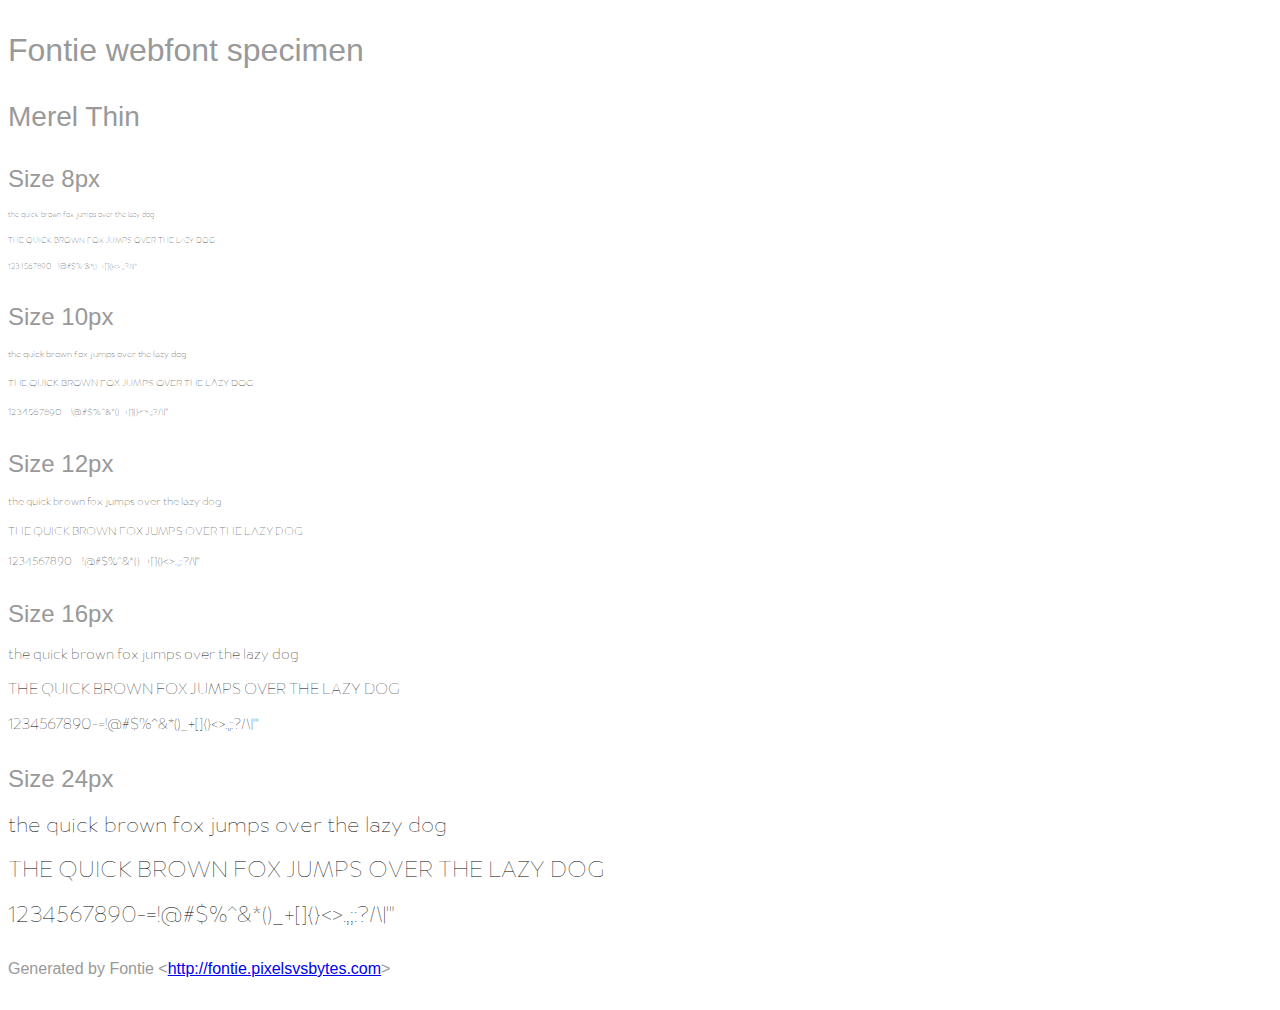
<file: fonts/Merel Thin.html>
<html>
<head>
    <style>
        /* INFO We recommend to use @import or the link tag to include the
                font-face definition into your page.
           NOTE Some browsers block access to CSS rules in external files if the
                page is not loaded via HTTP. Therefore the Font Smoothie script
                will not work if you open this page as a local file. */
        @import url('Merel Thin.css');

        /* INFO Just some other styles to beautify the page ;) */
        body {
            font-family: sans-serif;
            color: #999;
            white-space: nowrap;
        }
        h1 {
            font-size: 2rem;
            font-weight: normal;
            margin: 2rem 0 1rem 0;
        }
        h2 {
            font-size: 1.75rem;
            font-weight: normal;
            margin: 2rem 0 1rem 0;
        }
        h3 {
            font-size: 1.5rem;
            font-weight: normal;
            margin: 2rem 0 1rem 0;
        }
        p {
            margin: 2rem 0;
        }
        div p {
            font-family: 'Merel Thin';
            font-weight: 250;
            font-style: normal;
            color: #000;
            margin: 1rem 0;
        }
    </style>
    <title>Merel Thin &mdash; Fontie webfont specimen</title>
</head>

<body>
    <h1>Fontie webfont specimen</h1>
    <h2>Merel Thin</h2>
    <div style="font-size:8px">
        <h3>Size 8px</h3>
        <p>the quick brown fox jumps over the lazy dog</p>
        <p>THE QUICK BROWN FOX JUMPS OVER THE LAZY DOG</p>
        <p>1234567890-=!@#$%^&amp;*()_+[]{}&lt;&gt;.,;:?/\|'"</p>
    </div>
    <div style="font-size:10px">
        <h3>Size 10px</h3>
        <p>the quick brown fox jumps over the lazy dog</p>
        <p>THE QUICK BROWN FOX JUMPS OVER THE LAZY DOG</p>
        <p>1234567890-=!@#$%^&amp;*()_+[]{}&lt;&gt;.,;:?/\|'"</p>
    </div>
    <div style="font-size:12px">
        <h3>Size 12px</h3>
        <p>the quick brown fox jumps over the lazy dog</p>
        <p>THE QUICK BROWN FOX JUMPS OVER THE LAZY DOG</p>
        <p>1234567890-=!@#$%^&amp;*()_+[]{}&lt;&gt;.,;:?/\|'"</p>
    </div>
    <div style="font-size:16px">
        <h3>Size 16px</h3>
        <p>the quick brown fox jumps over the lazy dog</p>
        <p>THE QUICK BROWN FOX JUMPS OVER THE LAZY DOG</p>
        <p>1234567890-=!@#$%^&amp;*()_+[]{}&lt;&gt;.,;:?/\|'"</p>
    </div>
    <div style="font-size:24px">
        <h3>Size 24px</h3>
        <p>the quick brown fox jumps over the lazy dog</p>
        <p>THE QUICK BROWN FOX JUMPS OVER THE LAZY DOG</p>
        <p>1234567890-=!@#$%^&amp;*()_+[]{}&lt;&gt;.,;:?/\|'"</p>
    </div>
    <p>Generated by Fontie &lt;<a href="http://fontie.pixelsvsbytes.com">http://fontie.pixelsvsbytes.com</a>&gt;</p>
</body>

</html>
</file>
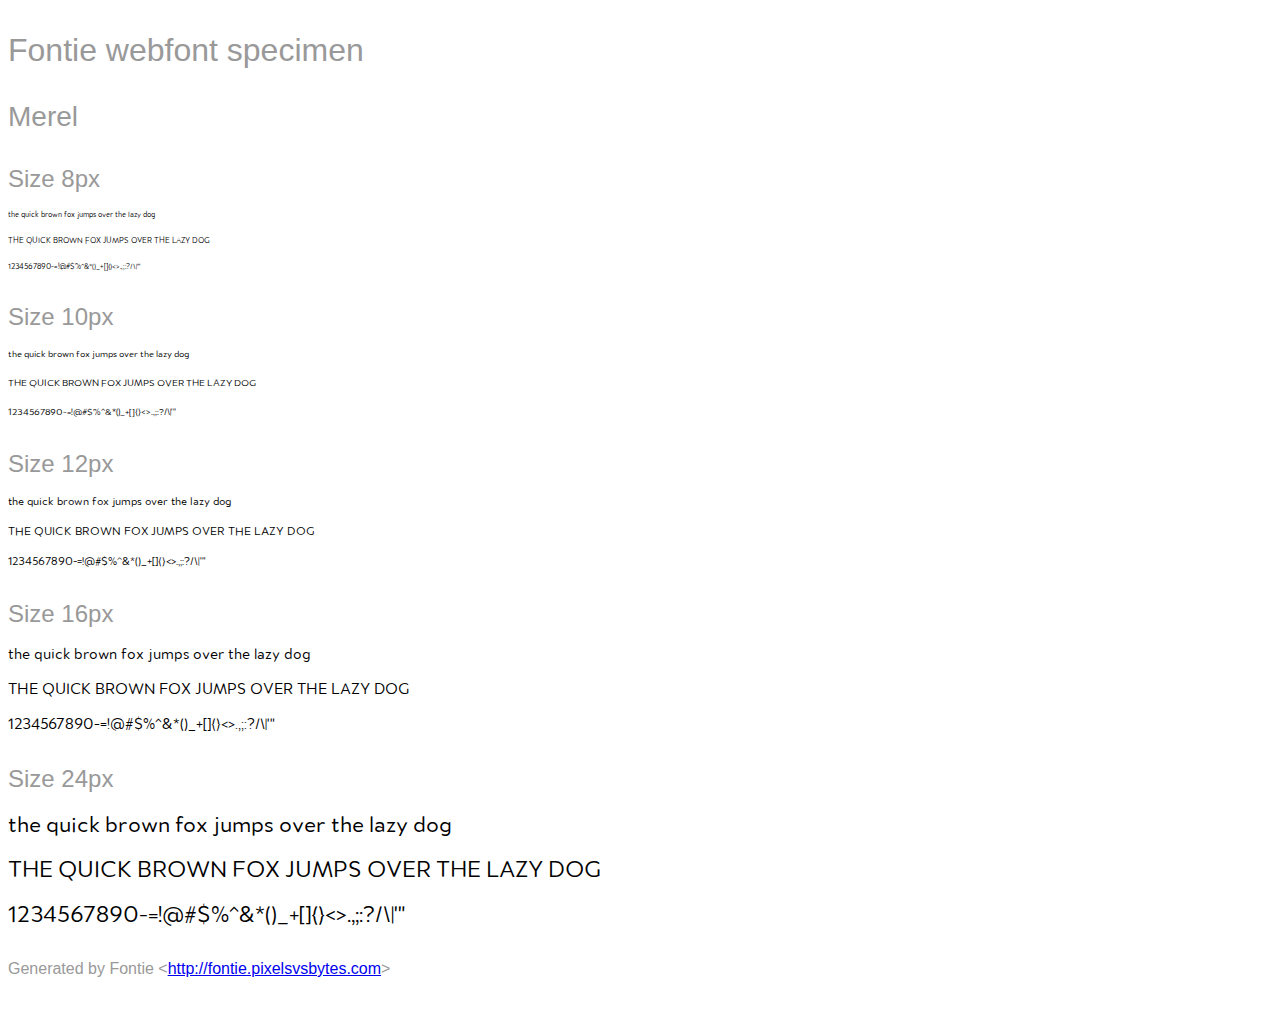
<file: fonts/Merel.html>
<html>
<head>
    <style>
        /* INFO We recommend to use @import or the link tag to include the
                font-face definition into your page.
           NOTE Some browsers block access to CSS rules in external files if the
                page is not loaded via HTTP. Therefore the Font Smoothie script
                will not work if you open this page as a local file. */
        @import url('Merel.css');

        /* INFO Just some other styles to beautify the page ;) */
        body {
            font-family: sans-serif;
            color: #999;
            white-space: nowrap;
        }
        h1 {
            font-size: 2rem;
            font-weight: normal;
            margin: 2rem 0 1rem 0;
        }
        h2 {
            font-size: 1.75rem;
            font-weight: normal;
            margin: 2rem 0 1rem 0;
        }
        h3 {
            font-size: 1.5rem;
            font-weight: normal;
            margin: 2rem 0 1rem 0;
        }
        p {
            margin: 2rem 0;
        }
        div p {
            font-family: 'Merel';
            font-weight: 400;
            font-style: normal;
            color: #000;
            margin: 1rem 0;
        }
    </style>
    <title>Merel &mdash; Fontie webfont specimen</title>
</head>

<body>
    <h1>Fontie webfont specimen</h1>
    <h2>Merel</h2>
    <div style="font-size:8px">
        <h3>Size 8px</h3>
        <p>the quick brown fox jumps over the lazy dog</p>
        <p>THE QUICK BROWN FOX JUMPS OVER THE LAZY DOG</p>
        <p>1234567890-=!@#$%^&amp;*()_+[]{}&lt;&gt;.,;:?/\|'"</p>
    </div>
    <div style="font-size:10px">
        <h3>Size 10px</h3>
        <p>the quick brown fox jumps over the lazy dog</p>
        <p>THE QUICK BROWN FOX JUMPS OVER THE LAZY DOG</p>
        <p>1234567890-=!@#$%^&amp;*()_+[]{}&lt;&gt;.,;:?/\|'"</p>
    </div>
    <div style="font-size:12px">
        <h3>Size 12px</h3>
        <p>the quick brown fox jumps over the lazy dog</p>
        <p>THE QUICK BROWN FOX JUMPS OVER THE LAZY DOG</p>
        <p>1234567890-=!@#$%^&amp;*()_+[]{}&lt;&gt;.,;:?/\|'"</p>
    </div>
    <div style="font-size:16px">
        <h3>Size 16px</h3>
        <p>the quick brown fox jumps over the lazy dog</p>
        <p>THE QUICK BROWN FOX JUMPS OVER THE LAZY DOG</p>
        <p>1234567890-=!@#$%^&amp;*()_+[]{}&lt;&gt;.,;:?/\|'"</p>
    </div>
    <div style="font-size:24px">
        <h3>Size 24px</h3>
        <p>the quick brown fox jumps over the lazy dog</p>
        <p>THE QUICK BROWN FOX JUMPS OVER THE LAZY DOG</p>
        <p>1234567890-=!@#$%^&amp;*()_+[]{}&lt;&gt;.,;:?/\|'"</p>
    </div>
    <p>Generated by Fontie &lt;<a href="http://fontie.pixelsvsbytes.com">http://fontie.pixelsvsbytes.com</a>&gt;</p>
</body>

</html>
</file>
